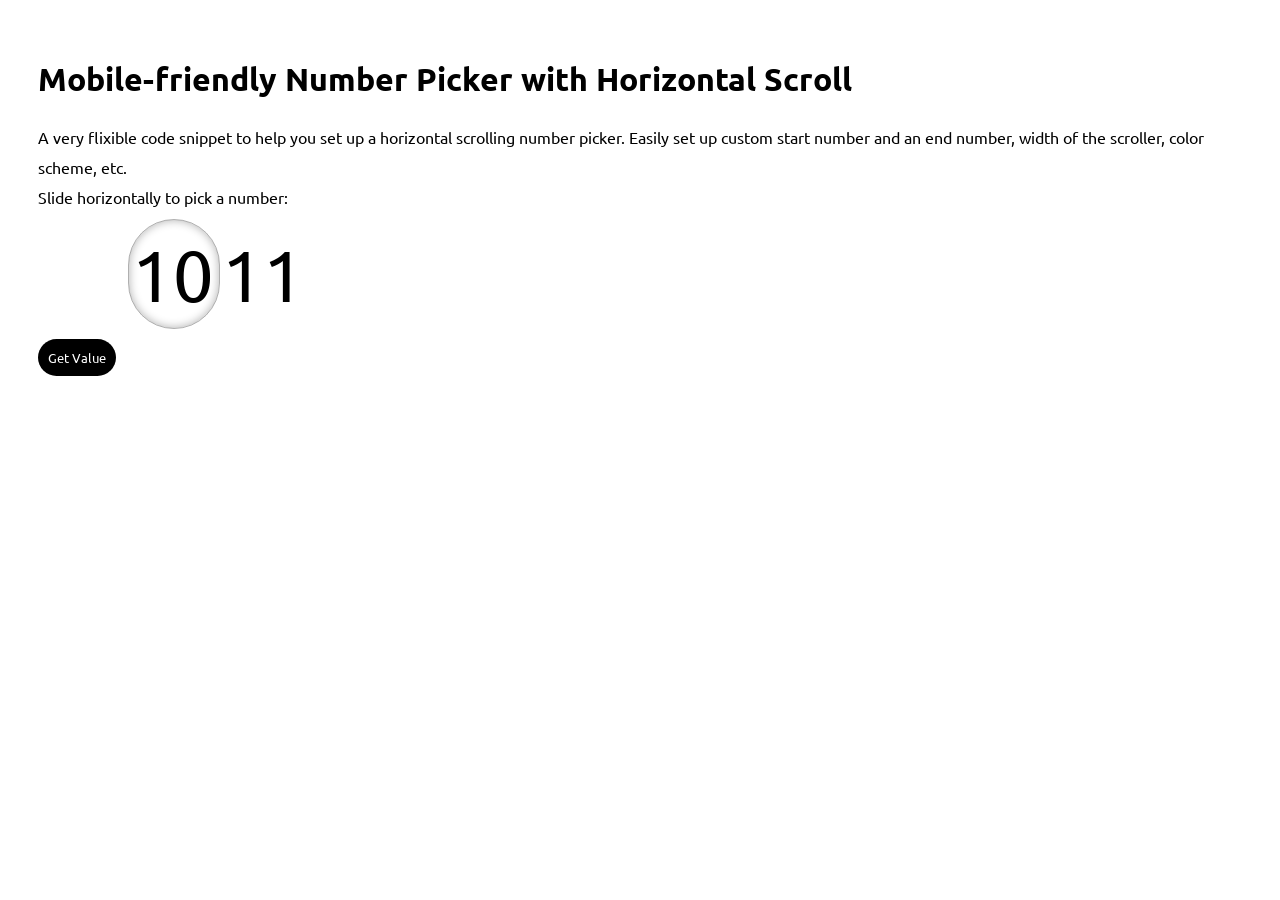
<file: index.html>
<!-- Developed by Ronak Laungani while he was in lock down during the COVID-19 Pandemic. Imagine how bored he was. Show some love at http://www.ronaklaungani.com. Thanks! -->

<!doctype html>
<html>
    <head>
        <title>Horizontal Scroll Picker</title>
        <link rel="stylesheet" type="text/css" href="style-desktop.css" />
        <meta charset="utf-8" />
        <meta name="viewport" content="width=device-width, initial-scale=1" />
        <style>
            @import url("https://fonts.googleapis.com/css2?family=Ubuntu:wght@300;400;500;700&display=swap");
            body {
                padding: 30px;
            }
            h1 {
                font-family: ubuntu;
            }
            p {
                font-family: ubuntu;
                line-height: 30px;
            }
            button {
                font-family: ubuntu;
                color: white;
                background-color: black;
                border: none;
                padding: 10px;
                margin: 10px 0px;
                border-radius: 30px;
                cursor: pointer;
            }
            button:hover {
                font-family: ubuntu;
                color: white;
                background-color: #1e1e1e;
                border: none;
            }
            #scroller {
                height: 10vh; /*position: fixed;*/
                border: none;
                //background-color: #00000010;
                background-color: white;
                //border-radius: 30px;
                overflow-x: auto;
                overflow-y: hidden;
                scroll-snap-type: x mandatory;
                scroll-snap-stop: always;
            }
            #scroller::-webkit-scrollbar {
                display: none;
            }
            #scroller-block {
                overflow: visible;
                display: grid;
            }
            .numberInScroller {
                text-align: center;
                line-height: 8vh;
                height: 10vh;
                margin: 0px;
                padding-top: 10px;
                scroll-snap-align: center;
                font-size: 8vh;
            }
            #selectedValueIndicator {
                height: 12vh;
                color: blue;
                border-radius: 10vh;
                background-color: transparent;
                border: solid;
                border-width: 1px;
                border-color: #00000050;
                z-index: +1;
                position: relative;
                margin-top: -11vh;
                pointer-events: none;
                box-shadow: inset 0 0 10px #00000050;
            }
        </style>
    </head>
    <body>
        <h1 id="heading">
            Mobile-friendly Number Picker with Horizontal Scroll
        </h1>

        <p>
            A very flixible code snippet to help you set up a horizontal
            scrolling number picker. Easily set up custom start number and an
            end number, width of the scroller, color scheme, etc.<br />Slide
            horizontally to pick a number:
        </p>

        <div id="scroller">
            <div id="scroller-block"></div>
        </div>

        <div id="selectedValueIndicator"></div>

        <button onclick="getScrollLeft()">Get Value</button>

        <p id="scrollValue"></p>
        <script type="text/javascript">
            // Developed by Ronak Laungani while he was in lock down during the
            //COVID-19 Pandemic. Imagine how bored he was. Show some love at
            //http://www.ronaklaungani.com. Thanks! // Change these variable values to
            //customize your scroller.
            var startNumber = 10;
            var endNumber = 50;
            var widthOfOneColumn = 90;
            var stepValue = 1;

            // Build the scrolling list.
            var totalNumbers = endNumber - startNumber + 2;
            const scrollerBlock = document.getElementById("scroller-block");
            scrollerBlock.style.gridTemplateColumns =
                "repeat(" + totalNumbers + ", " + widthOfOneColumn + "px)";
            scrollerBlock.style.paddingLeft = "" + widthOfOneColumn + "px";
            // Setting the width of the scroller block.
            const scroller = document.getElementById("scroller");
            scroller.style.width = "" + 3 * widthOfOneColumn + "px";
            // Position the circular indicator.
            const selectedValueIndicator = document.getElementById(
                "selectedValueIndicator",
            );
            selectedValueIndicator.style.width = "" + widthOfOneColumn + "px";
            selectedValueIndicator.style.marginLeft =
                "" + widthOfOneColumn + "px";
            // Fill value to the scrolling list.
            var z = startNumber;
            while (z < endNumber + stepValue + 1) {
                const listItem = document.createElement("p");
                listItem.className = "numberInScroller";
                listItem.style.width = "" + widthOfOneColumn + "px";
                listItem.innerHTML = "" + z + "";
                if (z > endNumber) {
                    listItem.style.opacity = "0%";
                }
                scrollerBlock.append(listItem);
                z = z + stepValue;
            }
            // Capture and printing the value at the centre.
            const printvalue = document.getElementById("scrollValue");

            function getScrollLeft() {
                const finalValue =
                    (scroller.scrollLeft / widthOfOneColumn) * stepValue +
                    startNumber;
                printvalue.innerHTML = "" + finalValue + "";
                console.log(finalValue);
            }
        </script>
    </body>
</html>
</file>
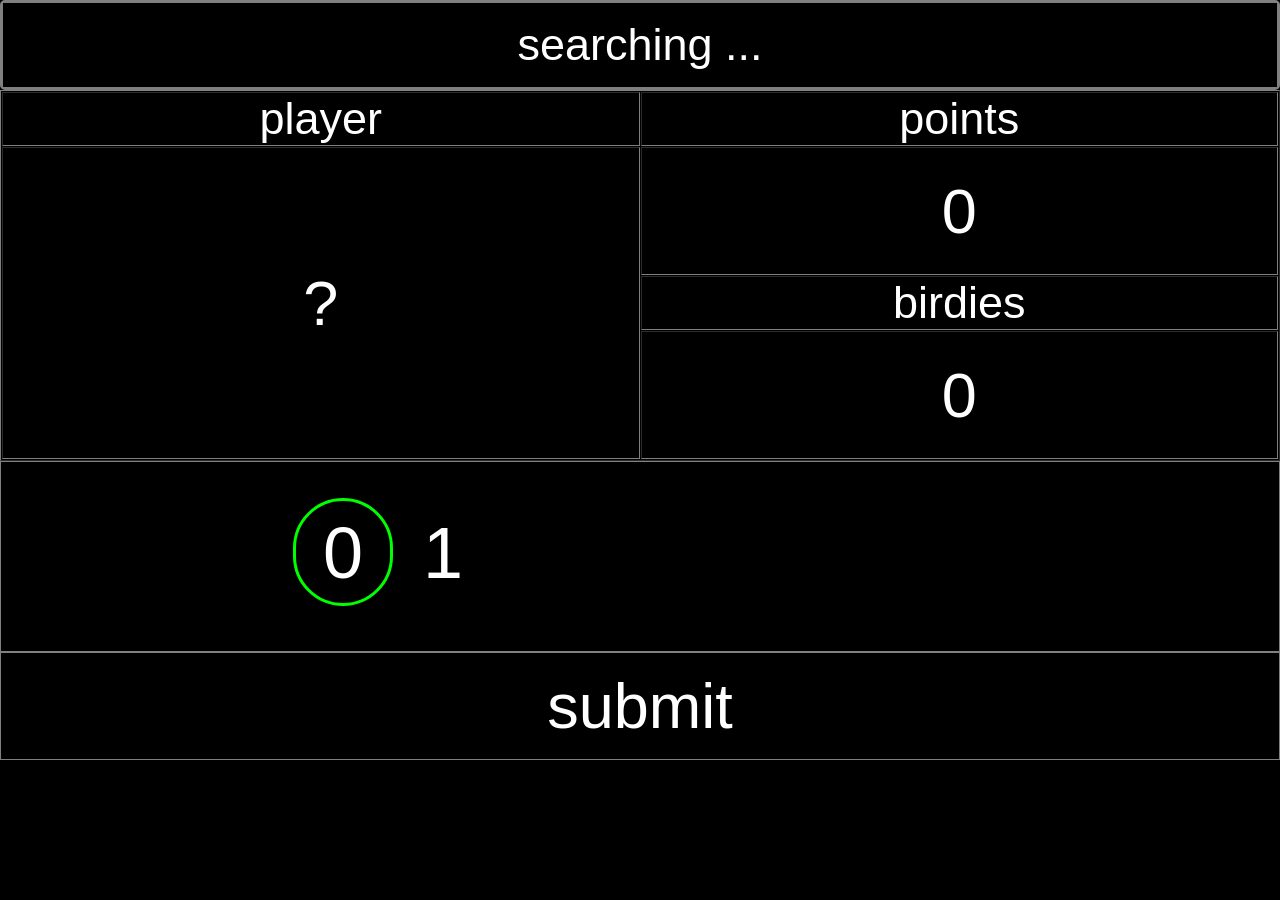
<file: fastinput2.html>
<!doctype html>
<html>
    <head>
        <meta charset="UTF-8" />
        <meta
            name="viewport"
            content="width=device-width, initial-scale=1.0, user-scalable=no"
        />
        <title>cardrona</title>
        <meta content="Bryan M" name="author" />
        <meta name="theme-color" content="indigo" />
        <meta name="robots" content="noindex" />
        <link href="originalgolf.svg" rel="icon" type="image/x-icon" />
        <link rel="apple-touch-icon" sizes="180x180" href="originalgolf.svg" />
        <script src="https://ajax.googleapis.com/ajax/libs/jquery/3.6.0/jquery.min.js"></script>
        <link
            href="https://fonts.googleapis.com/css?family=Kalam"
            rel="stylesheet"
        />
        <style>

            	* {
            		margin: 0;
            		padding: 0;
            		box-sizing: border-box;
            	}

            	html {
            		width: 100vw;
                    font-size: 7vh;
            	}

            	body {
            	   overflow: hidden;
            		font-family: Arial, Helvetica, sans-serif;
            		font-size: 6vw;
            		background: black;
            		height: 100%;
            		width: 100%;
            	}

            	/* dropdown */

            	#dropbtn {
            		color: white;
            		background: black;
            		height: 100%;
            		display: flex;
            		justify-content: center;
            		align-items: center;
            		border: 1px solid Gray;
            	}

            	.dropdown {
            		position: relative;
            		display: inline-block;
            	}

            	.dropdown-content {
            		display: none;
            		position: absolute;
            		background-color: black;
            		min-width: 160px;
            		overflow: auto;
            		z-index: 1;
            		border-radius: 5px;
            		box-shadow: 10px 10px 25px black;
            		max-height: 70vh;
            	}

            	.dropdown-content a {
            		color: black;
            		font-size: 4vh;
            		background: whiteSmoke;
            		padding: 12px 16px;
            		text-decoration: none;
            		display: block;
            		border: 1px solid gray;
            		border-radius: 5px;
            	}

            	.show {
            		display: block;
            	}

            	/* end of dropdown */


             /* number chooser */


             #scroller {
                 height: 10vh; /*position: fixed;*/

                 width: 100%;


                 border: none;
                 //background-color: #00000010;
                 background-color: black; //gray; //white;
                 //border-radius: 30px;
                 overflow-x: auto;
                 overflow-y: hidden;
                 scroll-snap-type: x mandatory;
                 scroll-snap-stop: always;
             }
             #scroller::-webkit-scrollbar {
                 //display: none;
             }
             #scroller-block {
                 overflow: visible;
                 display: grid;
             }
             .numberInScroller {
                 text-align: center;
                 line-height: 8vh;
                 height: 10vh;
                 margin: 0px;
                 padding-top: 10px;
                 scroll-snap-align: center;
                 font-size: 8vh;
             }
             #selectedValueIndicator {
                 height: 12vh;
                 color: blue;
                 border-radius: 10vh;
                 background-color: transparent;
                 border: solid;
                 border-width: 3px;
                 border-color: lime;
                 z-index: +1;
                 position: relative;
                 margin-top: -11vh;
                 pointer-events: none;
                 box-shadow: inset 0 0 10px #00000050;
             }

            /* end of number chooser */



















            	#info {
            		display: none;
            		overflow: auto;
            		position: absolute;
            		top: 0;
            		left: 0;
            		height: 100%;
            		width: 100%;
            		color: white;
            		background-color: black;
            		padding-left: 1px;
            		padding-right: 1px;
            		padding-bottom: 1px;
            	}

            	#popuppanel {
            		background-color: #ddd;
            		font-size: 3vh;
            		display: inline-block;
            		border-radius: 3px;
            		border: 1px solid #aaa;
            		padding: 10px;
            		margin: 5vw;
            		text-align: center;
            		width: 80vw;
            		cursor: pointer;
            	}
            	/* hide forms */

            	#my-response-iframe,
            	#my-form {
            		display: none;
            	}
            	/* */

            	.child-one {
            		height: 10vh;
            		font-size: 5vh;
            		border: 2px solid Gray;
            		border-radius: 5px;
            	}


            	/* player names */

                #player1, #points1 {
                   text-align: center;
                   //padding-left: 1vw;
                   height:20vh;
                   font-size: 7vh;
                }



            	/* default "keyboard" */

            	.small {
            		font-size: 4vh;
            		display: inline-block;
            		height: 7vh;
            		line-height: 7vh;
            		padding-left: 20%;
            		padding-right: 20%;
            		border: 1px solid Gray;
            		text-align: center;
            		font-family: Arial, Helvetica, sans-serif;
            		border-radius: 5px;
            	}




            	.submit {
            		font-size: 7vh;
            		color: white;
            		//background: dodgerBlue;
            		height: 12vh;
            		//line-height: 10vh;
            		display: flex;
            		justify-content: center;
            		align-items: center;
            		border: 1px solid Gray;
            	}




            	#sending {
            		position: relative;
            		background: black;
            	}



                #front9 {
                  color:  white;
                  //height:  100vh;
                }

                tr {
                    text-align: center;
                }
                td {
                    width: calc(100vw/6);
                }
                .head {
                    font-size: 5vh;
                    height: 4vh;
                }


                #score1,
                #points1,
                #birdies1
                 {
                    //margin: 3vh;
            		padding: 3vh;
                    height: 10vh;
                    font-size: 7vh;
                }


               #acceptpanel {
                   display: none;
                   position: fixed;
                   bottom: 5vh;
                   border: 1px silver solid;
                   background: black;
                   color: white;
                   font-size: 4vw;
                   padding: 5vw;
                   border-radius: 5px;
                   text-align: center;
                   margin-left: 14vw;
               }

            .button1 {
                width: 25vw;
                height: 10vh;
                text-align: center;
                font-size: 4vw;
                border-radius: 5px;
                background: silver;
            }

            //.borderselect {
            //    border: 3px solid cyan;
            //}


            .bordersubmit {
                border: 5px solid lime;
            }






            #datatarget,
                       #datatarget2,
                       #datatarget3 {
                           font-size: 7vh;
                           font-family:
                               "Lucida Sans", "Lucida Sans Regular", "Lucida Grande",
                               "Lucida Sans Unicode", Geneva, Verdana, sans-serif;
                           border: 1px solid black;
                           border-radius: 5px;
                       }


                       #xxxrangeValue {
                         position: relative;
                         display: block;
                         text-align: center;
                         font-size: 6em;
                         color: gray;
                         font-weight: 400;
                       }

                       .range1 {
                           width: 96vw;
                           height: 5vh;
                           -webkit-appearance: none;
                           background: rgba(100, 100, 100, .4);
                           outline: none;
                           border-radius: 15px;
                           overflow: hidden;
                         margin-top: 2vh;
                         margin-bottom: 2vh;
                         margin-left:2vw;
                       }
                       .range1::-webkit-slider-thumb {
                           -webkit-appearance: none;
                           width: 5vh;
                           height: 5vh;
                           border-radius: 50%;
                           background: lime;
                           cursor: pointer;
                           border: 4px solid gray;
                       }

                       .range2 {
                         width: 96vw;
                         height: 5vh;
                         -webkit-appearance: none;
                         background: rgba(100, 100, 100, .4);
                         outline: none;
                         border-radius: 15px;
                         overflow: hidden;
                       margin-top: 2vh;
                       margin-bottom: 2vh;
                       margin-left:2vw;
                       }

                       .range2::-webkit-slider-thumb {
                           -webkit-appearance: none;
                           width: 5vh;
                           height: 5vh;
                           border-radius: 50%;
                           background: cyan;
                           cursor: pointer;
                           border: 4px solid gray;
                       }

                       .sliderbox {




                           border: 1px solid gray;
                             padding-left: 15vw;
                             padding-top: 5vh;
                             padding-bottom: 5vh;
                             display: inline-block;
                             width: 100%;
                           }






                       }
        </style>
    </head>

    <body>
        <div id="page">
            <div class="child-one">
                <div onclick="toggleDropdown()" class="dropbtn" id="dropbtn">
                    select player
                </div>
                <div id="playersDropdown" class="dropdown-content"></div>
            </div>

            <div id="front9">
                <table
                    align="left"
                    border="1"
                    cellpadding="1"
                    cellspacing="1"
                    style="height: 85%; width: 100%"
                >
                    <tbody>
                        <tr>
                            <td colspan="3" class="head">player</td>
                            <td colspan="2" class="head">points</td>
                        </tr>
                        <tr>
                            <td
                                colspan="3"
                                rowspan="3"
                                id="player1"
                                onclick="getScrollLeft(this.id)"
                            >
                                ?
                            </td>
                            <td
                                colspan="2"
                                id="points1"
                                onclick="getScrollLeft(this.id)"
                            >
                                0
                            </td>
                        </tr>
                        <tr>
                            <td
                                colspan="2"
                                id="birdies"
                                class="head"
                                onclick="getScrollLeft(this.id)"
                            >
                                birdies
                            </td>
                        </tr>
                        <tr>
                            <td
                                colspan="2"
                                id="birdies1"
                                onclick="getScrollLeft(this.id)"
                            >
                                0
                            </td>
                        </tr>
                    </tbody>
                </table>

                <div class="sliderbox">
                    <div id="scroller">
                        <div id="scroller-block"></div>
                    </div>

                    <div id="selectedValueIndicator"></div>
                    <!--
                    <button onclick="getScrollLeft()">Get Value</button>

                    <p id="scrollValue"></p>
    -->
                </div>
                <br />

                <div id="submit" class="submit" onclick="submitForm()">
                    submit
                </div>
            </div>

            <!-- invisible but necessary for submit of data	-->
            <!-- form to construct data prior to submit -->

            <!--
            https://docs.google.com/forms/d/e/1FAIpQLScErhB-hDAb-Xl84AWOL9N90S9DK0zZuM2-HROyFVkJHx8Hiw/viewform?usp=pp_url
            &entry.1259211928=name
            &entry.396952416=score
            &entry.1546980405=day
2092654460=birdies
            https://docs.google.com/forms/d/e/1FAIpQLScErhB-hDAb-Xl84AWOL9N90S9DK0zZuM2-HROyFVkJHx8Hiw/viewform?usp=publish-editor


            -->

            <form
                action="https://docs.google.com/forms/d/e/1FAIpQLScErhB-hDAb-Xl84AWOL9N90S9DK0zZuM2-HROyFVkJHx8Hiw/formResponse"
                id="my-form"
                method="post"
                name="my-form"
                target="my-response-iframe"
            >
                <!-- player -->
                <input
                    id="mx1259211928"
                    name="entry.1259211928"
                    type="text"
                    value="default"
                />
                <!-- score -->
                <input
                    id="mx396952416"
                    name="entry.396952416"
                    type="text"
                    value="default"
                />
                <!-- day -->
                <input
                    id="mx1546980405"
                    name="entry.1546980405"
                    type="text"
                    value="default"
                />
                <!-- birdies -->
                <input
                    id="mx2092654460"
                    name="entry.2092654460"
                    type="text"
                    value="default"
                />
                <input type="submit" />
            </form>
            <!-- google iframe inserted here - invisible -->
            <iframe
                height="0"
                id="my-response-iframe"
                name="my-response-iframe"
                src="https://docs.google.com/forms/d/e/1FAIpQLScErhB-hDAb-Xl84AWOL9N90S9DK0zZuM2-HROyFVkJHx8Hiw/viewform?embedded=true"
                width="0"
            >
            </iframe>
        </div>

        // script for number picker
        <script type="text/javascript">
            // Developed by Ronak Laungani while he was in lock down during the
            //COVID-19 Pandemic. Imagine how bored he was. Show some love at
            //http://www.ronaklaungani.com. Thanks! // Change these variable values to
            //customize your scroller.
            var startNumber = 0;
            var endNumber = 50;
            var widthOfOneColumn = 100;
            var stepValue = 1;

            // Build the scrolling list.
            var totalNumbers = endNumber - startNumber + 2;
            const scrollerBlock = document.getElementById("scroller-block");
            scrollerBlock.style.gridTemplateColumns =
                "repeat(" + totalNumbers + ", " + widthOfOneColumn + "px)";
            scrollerBlock.style.paddingLeft = "" + widthOfOneColumn + "px";
            // Setting the width of the scroller block.
            const scroller = document.getElementById("scroller");
            scroller.style.width = "" + 3 * widthOfOneColumn + "px";
            // Position the circular indicator.
            const selectedValueIndicator = document.getElementById(
                "selectedValueIndicator",
            );
            selectedValueIndicator.style.width = "" + widthOfOneColumn + "px";
            selectedValueIndicator.style.marginLeft =
                "" + widthOfOneColumn + "px";
            // Fill value to the scrolling list.
            var z = startNumber;
            while (z < endNumber + stepValue + 1) {
                const listItem = document.createElement("p");
                listItem.className = "numberInScroller";
                // addition - BM =======
                listItem.id = "num" + z;
                //======================
                listItem.style.width = "" + widthOfOneColumn + "px";
                listItem.innerHTML = "" + z + "";
                if (z > endNumber) {
                    listItem.style.opacity = "0%";
                }
                scrollerBlock.append(listItem);
                z = z + stepValue;
            }
            // Capture and printing the value at the centre.
            const printvalue = document.getElementById("scrollValue");

            function getScrollLeft(id) {
                const finalValue =
                    (scroller.scrollLeft / widthOfOneColumn) * stepValue +
                    startNumber;
                //printvalue.innerHTML = "" + finalValue + "";
                console.log(finalValue);

                if (id == "player1" || id == "points1") {
                    document.getElementById("points1").innerText =
                        Math.round(finalValue);
                }

                if (id == "birdies" || id == "birdies1") {
                    document.getElementById("birdies1").innerText =
                        Math.round(finalValue);
                }
            }
        </script>

        <script>
            //=================================================================================
            // this runs on startup or reload
            //
            //=================================================================================
            document.addEventListener("contextmenu", (event) => {
                event.preventDefault();
            });

            var targetID = "";
            var sourceID = "";
            var currentones = 0;
            var currenttens = 0;
            //  document.getElementById("range1").value = 0;
            //  document.getElementById("range2").value = 0;

            // work out day
            arrDays = [
                "Sunday",
                "Monday",
                "Tuesday",
                "Wednesday",
                "Thursday",
                "Friday",
                "Saturday",
            ];
            var dd = new Date();
            var compday = arrDays[dd.getDay()];
            console.log("compday = " + compday);

            // declare global variables

            var arrPlayers = [];

            // declare global variables

            var player = "select player";

            var course = "";

            var fullday = "";

            var arrTemp = [];

            //==============================================================
            // data may change so retrieve it on each occasion
            //==============================================================
            // retrieve arrays

            dd = new Date();
            day = dd.getDay();

            //============================================
            // default
            //console.log(day + " using Monday as default")
            // console.log(day + " Monday")
            course = "Cardrona";
            fullday = "Monday";
            setupCardronaCourse();
            //============================================

            function setupCardronaCourse() {
                // set up courses with details for calculations etc.
                // array ["hole num",par,si]
                // Cardrona
                // hole, par, si
                arrCourse = [
                    [0, 0, 0],
                    [1, 5, 7],
                    [2, 4, 13],
                    [3, 4, 9],
                    [4, 4, 3],
                    [5, 3, 11],
                    [6, 5, 5],
                    [7, 4, 1],
                    [8, 4, 17],
                    [9, 3, 15],
                    [10, 4, 4],
                    [11, 3, 14],
                    [12, 5, 6],
                    [13, 3, 12],
                    [14, 5, 2],
                    [15, 4, 18],
                    [16, 4, 10],
                    [17, 4, 8],
                    [18, 4, 16],
                ];
            }

            //===========================
            // this code runs at startup
            //===========================
            //change wording to show downloading, change back when complete
            document.getElementById("dropbtn").innerText = "searching ...";
            getData();
            // need to set up a couple of arrays from the data in google sheets
            //
            // https://docs.google.com/spreadsheets/d/e/2PACX-1vR_j1mQ5ImRhVvhxh4kyDs3O3MyAsv14ym7u96O5vJQi0KdpuHVjwyAg6zHh7oJ1mChgaDhNN6NdW8m/pub?gid=945498699&single=true&output=csv
            //
            //
            async function getData() {
                var dataStream = await fetch(
                    "https://opensheet.elk.sh/177jxMJFqFd6ZDtLf4sLvBkaeIS8MU9drvNXmC_zKP-E/setup",
                );

                if (!dataStream.ok) {
                    const message = `An error has occured: ${dataStream.status}`;
                    //throw new Error(message);
                    alert("error: " + message);
                }
                var resultsarray = await dataStream.json();

                document.getElementById("dropbtn").innerText = "select player";

                // split into separate arrays
                arrPlayers = resultsarray.map((d) => d.players);

                // remove null items
                arrPlayers = arrPlayers.filter(function (el) {
                    return el != null;
                });

                arrPlayers = arrPlayers.filter(function (el) {
                    return el != "";
                });

                dd = new Date();
                day = dd.getDay();
                console.log(arrPlayers);

                start();
            }

            //=============================================================
            //=============================================================
            // function start()
            // - initialise everything and do checks etc.
            //=============================================================
            function start() {
                var select = document.getElementById("playersDropdown");
                // this is what is created
                //<a id="myLink1" href="#" onclick='dropSelected(this.innerText);return false;'>Graham Airey</a>
                for (var i = 0; i < arrPlayers.length; i++) {
                    var el = document.createElement("a");
                    el.id = "myLink" + i;
                    el.setAttribute(
                        "onclick",
                        "dropSelected(this.innerText);return false;",
                    );
                    el.setAttribute("href", "#");
                    el.innerText = arrPlayers[i];
                    select.appendChild(el);
                }
            } // end function start()

            // Close the dropdown if the user clicks outside of it
            window.onclick = function (event) {
                if (!event.target.matches(".dropbtn")) {
                    var dropdowns =
                        document.getElementsByClassName("dropdown-content");
                    var i;
                    for (i = 0; i < dropdowns.length; i++) {
                        var openDropdown = dropdowns[i];
                        if (openDropdown.classList.contains("show")) {
                            openDropdown.classList.remove("show");
                        }
                    }
                }
            };

            //=============================================================
            // functions - run when called
            //=============================================================

            //=============================================================
            //=============================================================
            // function dropSelected(playerName)
            // - selects player
            //=============================================================
            // name selected, do stuff
            function dropSelected(playerName) {
                // reset scores etc.
                document.getElementById("points1").innerText = "0";
                document.getElementById("birdies1").innerText = "0";
                var player1 = playerName;

                document.getElementById("player1").innerText = player1;

                // global player
                player = playerName;

                // close dropdown
                var dropdowns =
                    document.getElementsByClassName("dropdown-content");
                var i;
                for (i = 0; i < dropdowns.length; i++) {
                    var openDropdown = dropdowns[i];
                    if (openDropdown.classList.contains("show")) {
                        openDropdown.classList.remove("show");
                    }
                }
                document.getElementById("dropbtn").innerText = "👤  " + player1;

                // set up first entry
                //usethis("points1");
            }

            //=============================================================
            // function toggleDropdown()
            // - show player name choices
            //=============================================================
            function toggleDropdown() {
                // When the user clicks on the button, toggle between hiding and showing the dropdown content
                document
                    .getElementById("playersDropdown")
                    .classList.toggle("show");
            }

            //=============================================================
            // function submitForm()
            // - send info from HTML form to google form
            //=============================================================
            function submitForm() {
                // player
                document.getElementById("mx1259211928").value =
                    document.getElementById("player1").innerText;
                // score
                document.getElementById("mx396952416").value =
                    document.getElementById("points1").innerText;
                // day
                document.getElementById("mx1546980405").value = compday;
                // birdies
                document.getElementById("mx2092654460").value =
                    document.getElementById("birdies1").innerText;

                //===== submit data ==========
                //============================
                document.forms[0].submit();
                document.getElementById("submit").innerText = "submit done";
                // vibrate if android phone or "pop" for anything else
                const canVibrate = window.navigator.vibrate;
                if (canVibrate) {
                    window.navigator.vibrate(50);
                }
                // clear and reset
                location.reload();
                //clearForm();
            }

            function resetInput() {
                location.reload();
            }

            function acceptButton() {
                document.getElementById("acceptpanel").style.display = "none";
                submitForm();
            }

            function rejectButton() {
                document.getElementById("acceptpanel").style.display = "none";
            }

            function clearForm() {
                // reset each hole
                for (var i = 1; i < arrTemp; i++) {
                    document.getElementById(arrTemp[i]).innerText = "0";
                }
            }
        </script>
    </body>
</html>
</file>
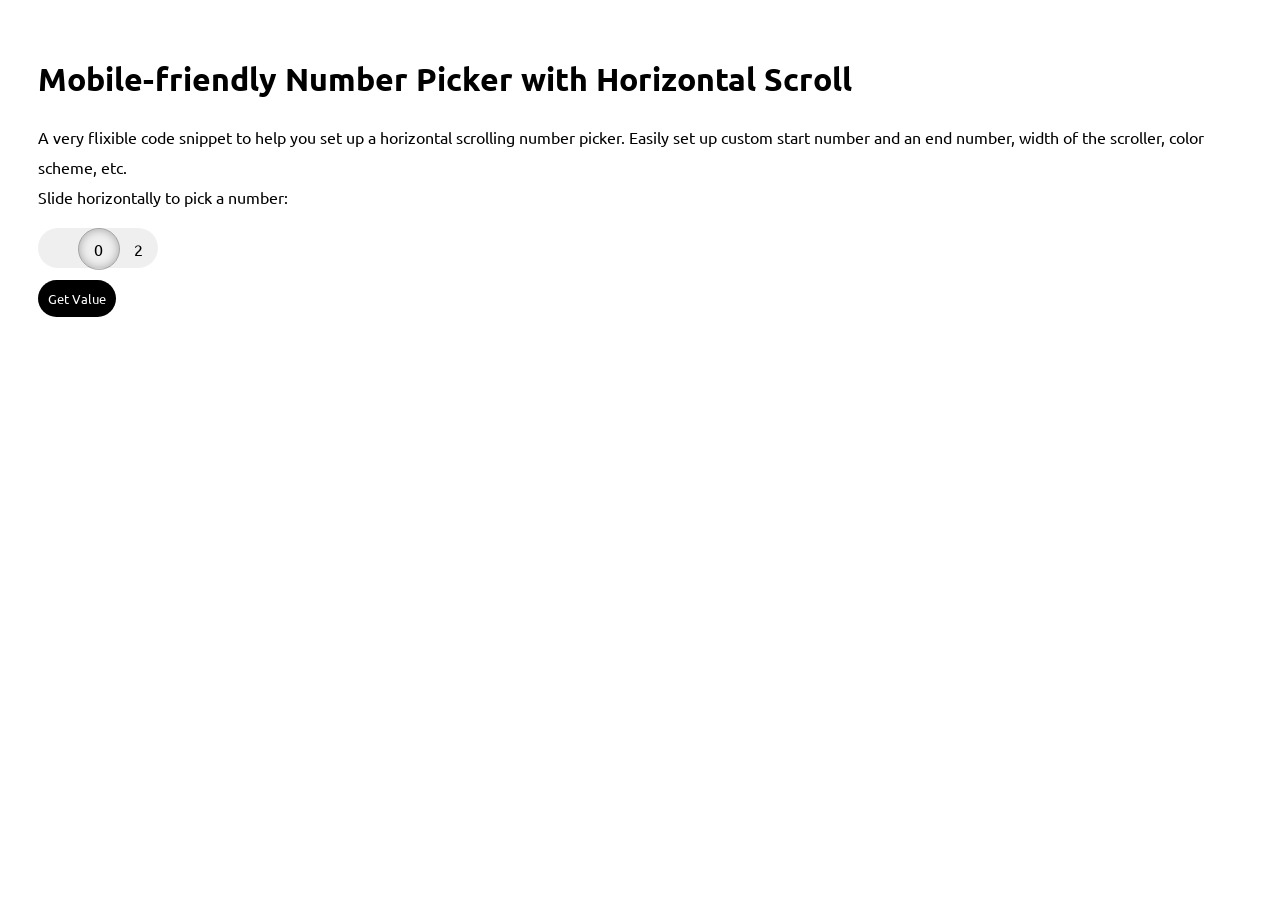
<file: index (Copy).html>
<!-- Developed by Ronak Laungani while he was in lock down during the COVID-19 Pandemic. Imagine how bored he was. Show some love at http://www.ronaklaungani.com. Thanks! -->

<!DOCTYPE html>
<html>
<head>
	<title>Horizontal Scroll Picker</title>
	<link rel="stylesheet" type="text/css" href="style-desktop.css">
	<meta charset="utf-8">
	<meta name="viewport" content="width=device-width, initial-scale=1">
</head>
<body>

	<h1 id="heading">Mobile-friendly Number Picker with Horizontal Scroll</h1>

	<p>A very flixible code snippet to help you set up a horizontal scrolling number picker. Easily set up custom start number and an end number, width of the scroller, color scheme, etc.<br>Slide horizontally to pick a number:</p>

	<div id="scroller">
 		<div id="scroller-block"></div>
	</div>

	<div id="selectedValueIndicator"></div>

	<button onclick="getScrollLeft()">Get Value</button>

	<p id="scrollValue"></p>
	<script type="text/javascript" src="scroller.js"></script>

</body>
</html>
</file>
<file: style-desktop.css>
/* // Developed by Ronak Laungani while he was in lock down during the COVID-19 Pandemic. Imagine how bored he was. Show some love at http://www.ronaklaungani.com. Thanks! */

@import url('https://fonts.googleapis.com/css2?family=Ubuntu:wght@300;400;500;700&display=swap');


body { padding: 30px; }

h1 { font-family: ubuntu; }

p { font-family: ubuntu;
	line-height: 30px; }

button { font-family: ubuntu;
			color: white;
			background-color: black;
			border: none;
			padding: 10px;
			margin: 10px 0px;
			border-radius: 30px;
			cursor: pointer; }

button:hover { font-family: ubuntu;
			color: white;
			background-color: #1e1e1e;
			border: none; }


#scroller {		height: 40px;
				/*position: fixed;*/
				border: none;
				background-color: #00000010;
				border-radius: 30px;
				overflow-x: auto;
  				overflow-y: hidden;
  				scroll-snap-type: x mandatory;
        		scroll-snap-stop: always;
 			 	 }

#scroller::-webkit-scrollbar {
  				display: none;
}


#scroller-block { 
				overflow: visible;
				display: grid;
				 }

.numberInScroller { text-align: center;
						line-height: 22px;
						height: 30px;
						margin: 0px;
						padding-top: 10px;
						scroll-snap-align: center;
						 }


#selectedValueIndicator { height: 40px;
						border-radius: 30px;
						background-color: transparent;
						border: solid;
						border-width: 1px;
						border-color: #00000050;
						z-index: +1;
						position: relative;
						margin-top: -40px;
						pointer-events: none;
						box-shadow: inset 0 0 10px #00000050;
					}
</file>
